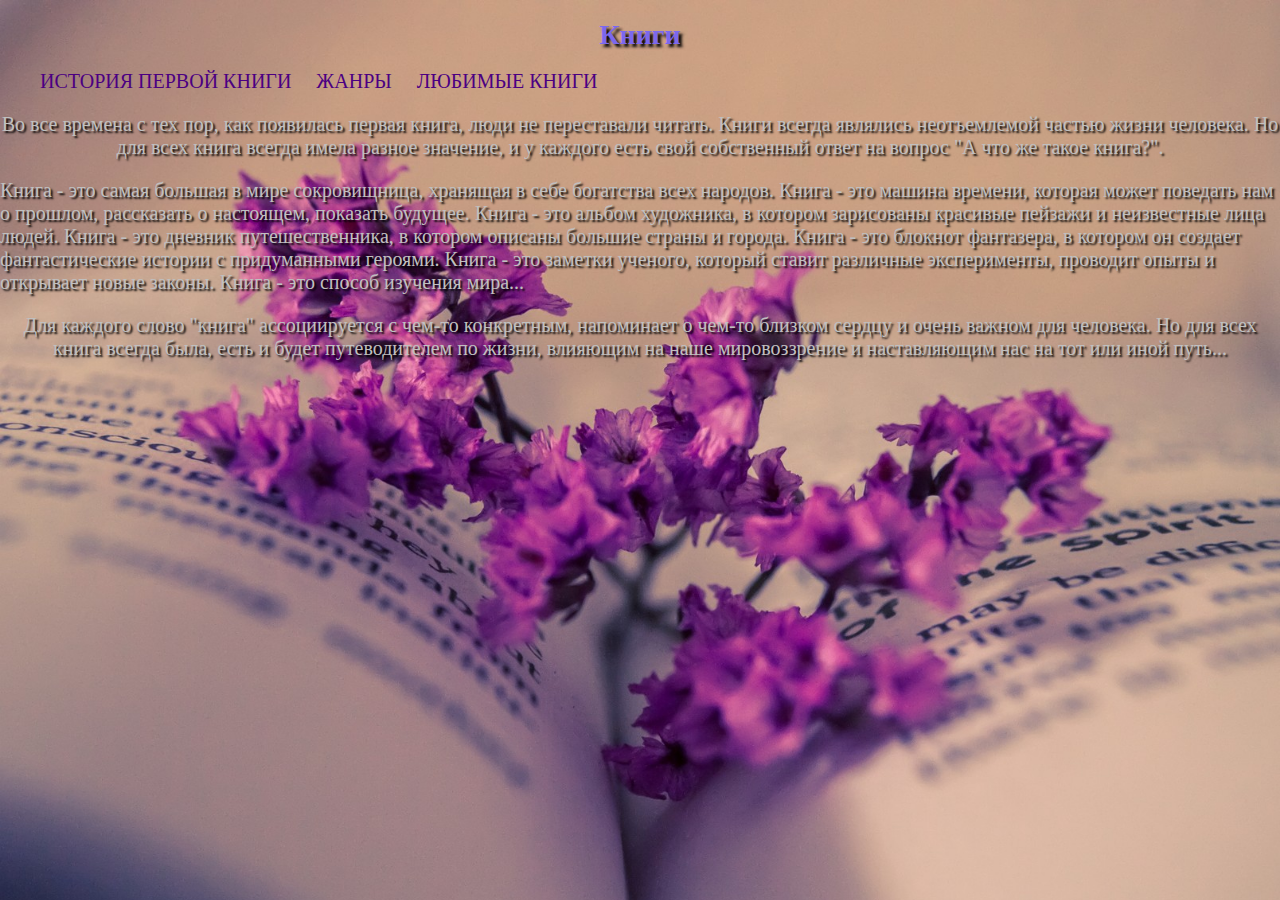
<file: cite/index.html>
<!DOCTYPE html>
<html>

<head>
    <meta charset="UTF-8">
    <title> Главная </title>
    <link rel="stylesheet" href="style/style.css">
</head>

<body>
    <header class="header">
        <div class="container">
            <h1 align="center" class="col">Книги</h1>
            <div class="nav">
                <ul class="marks">

                    <li>
                        <a href="second.html">
                            История первой книги
                        </a>
                    </li>
                    <!--\\\\\\\\\\\\\\\\\\\\\\\\\\\\\\-->
                    <li>
                        <a href="third.html">
                            Жанры
                        </a>
                    </li>
                    <!--\\\\\\\\\\\\\\\\\\\\\\\\\\\\\\-->
                    <li>
                        <a href="fourth.html">
                            Любимые книги
                        </a>
                    </li>
                </ul>

            </div>
        </div>

        <maintext class="text">
            <p>
                Во все времена с тех пор, как появилась первая книга, люди не переставали читать. Книги всегда являлись
                неотъемлемой частью жизни человека. Но для всех книга всегда имела разное значение, и у каждого есть
                свой собственный ответ на вопрос "А что же такое книга?".

            </p>
            Книга - это самая большая в мире сокровищница, хранящая в себе богатства всех народов. Книга - это машина
            времени, которая может поведать нам о прошлом, рассказать о настоящем, показать будущее. Книга - это альбом
            художника, в котором зарисованы красивые пейзажи и неизвестные лица людей. Книга - это дневник
            путешественника, в котором описаны большие страны и города. Книга - это блокнот фантазера, в котором он
            создает фантастические истории с придуманными героями. Книга - это заметки ученого, который ставит различные
            эксперименты, проводит опыты и открывает новые законы. Книга - это способ изучения мира...

            <p>
                Для каждого слово "книга" ассоциируется с чем-то конкретным, напоминает о чем-то близком сердцу и очень
                важном для человека. Но для всех книга всегда была, есть и будет путеводителем по жизни, влияющим на
                наше мировоззрение и наставляющим нас на тот или иной путь...
            </p>
        </maintext>
    </header>



</body>

</html>
</file>
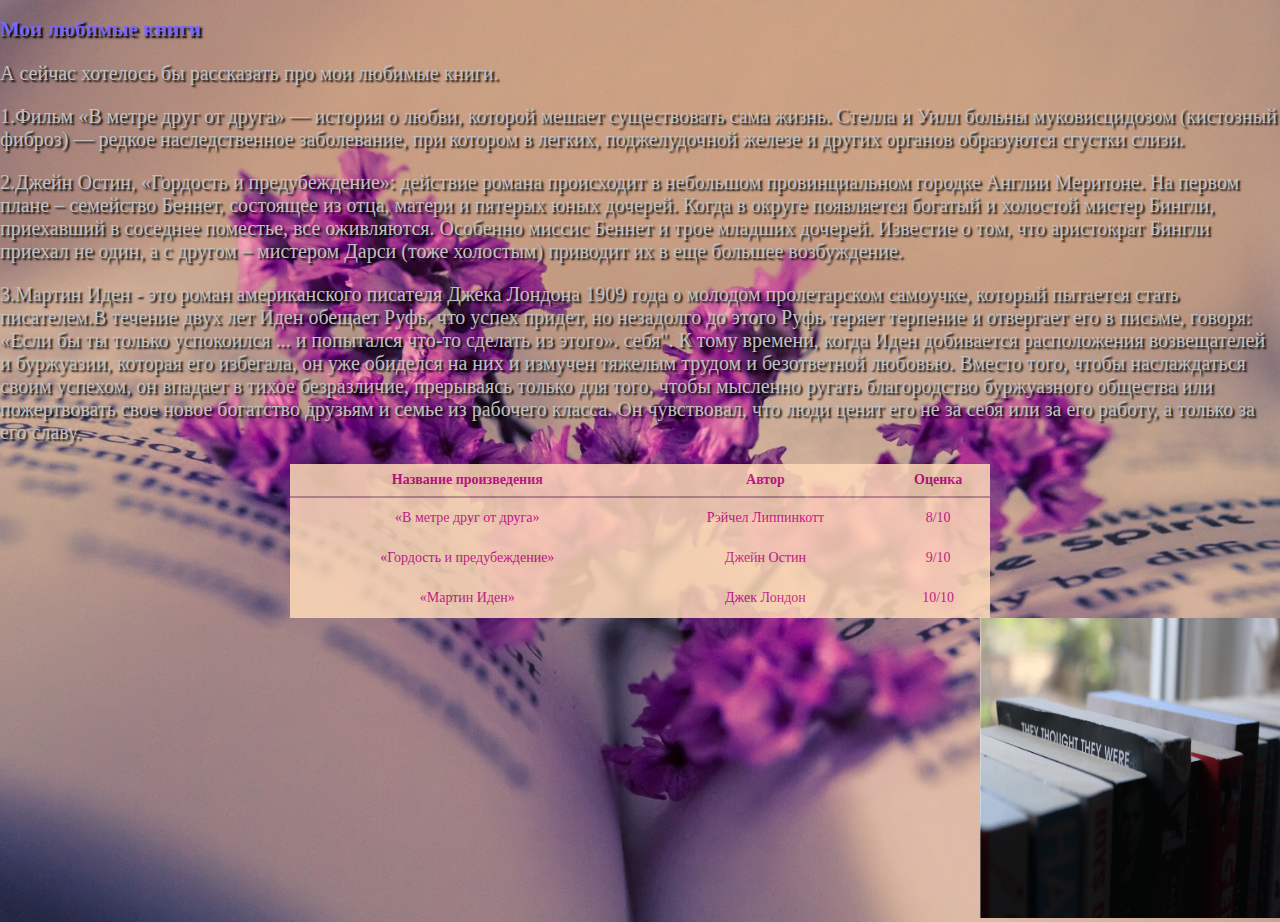
<file: cite/fourth.html>
<!DOCTYPE html>
<html lang="ru">

<head>
    <meta charset="UTF-8">
    <meta name="viewport" content="width=device-width, initial-scale=1.0">
    <link rel="stylesheet" href="style/style.css">
    <title>Любимые книги</title>
    <style>
        table{
            margin: auto;
        }
    </style>
</head>

<body>
    <h2 class="col2">Мои любимые книги</h2>
    <text class="txt">
        <p>
            А сейчас хотелось бы рассказать про мои любимые книги. <br>
        <p>
            1.Фильм «В метре друг от друга» — история о любви, которой мешает существовать сама жизнь. Стелла и Уилл
            больны муковисцидозом (кистозный фиброз) — редкое наследственное заболевание, при котором в легких,
            поджелудочной железе и других органов образуются сгустки слизи. <br>
        </p>
        <p>
            2.Джейн Остин, «Гордость и предубеждение»: действие романа происходит в небольшом провинциальном городке
            Англии Меритоне. На первом плане – семейство Беннет, состоящее из отца, матери и пятерых юных дочерей. Когда
            в округе появляется богатый и холостой мистер Бингли, приехавший в соседнее поместье, все оживляются.
            Особенно миссис Беннет и трое младших дочерей. Известие о том, что аристократ Бингли приехал не один, а с
            другом – мистером Дарси (тоже холостым) приводит их в еще большее возбуждение.</p>
        <p>
            3.Мартин Иден - это роман американского писателя Джека Лондона 1909 года о молодом пролетарском самоучке,
            который пытается стать писателем.В течение двух лет Иден обещает Руфь, что успех придет, но незадолго до
            этого Руфь теряет терпение и отвергает его в письме, говоря: «Если бы ты только успокоился ... и попытался
            что-то сделать из этого». себя". К тому времени, когда Иден добивается расположения возвещателей и
            буржуазии, которая его избегала, он уже обиделся на них и измучен тяжелым трудом и безответной любовью.
            Вместо того, чтобы наслаждаться своим успехом, он впадает в тихое безразличие, прерываясь только для того,
            чтобы мысленно ругать благородство буржуазного общества или пожертвовать свое новое богатство друзьям и
            семье из рабочего класса. Он чувствовал, что люди ценят его не за себя или за его работу, а только за его
            славу.
        </p>
    </text>

        <table>
            <tr>
                <th> Название произведения </th>
                <th> Автор </th>
                <th> Оценка </th>
            </tr>
            <tr>
                <td> «В метре друг от друга» </td>
                <td> Рэйчел Липпинкотт </td>
                <td> 8/10 </td>
            </tr>
            <tr>
                <td> «Гордость и предубеждение» </td>
                <td> Джейн Остин </td>
                <td> 9/10 </td>
            </tr>
            <tr>
                <td> «Мартин Иден» </td>
                <td> Джек Лондон </td>
                <td> 10/10 </td>
            </tr>
        </table>

        <div class=pic>
        <a href="index.html"> <img src="img/books.gif" width="300" height="300"> </a>
        </div>
</body>

</html>
</file>
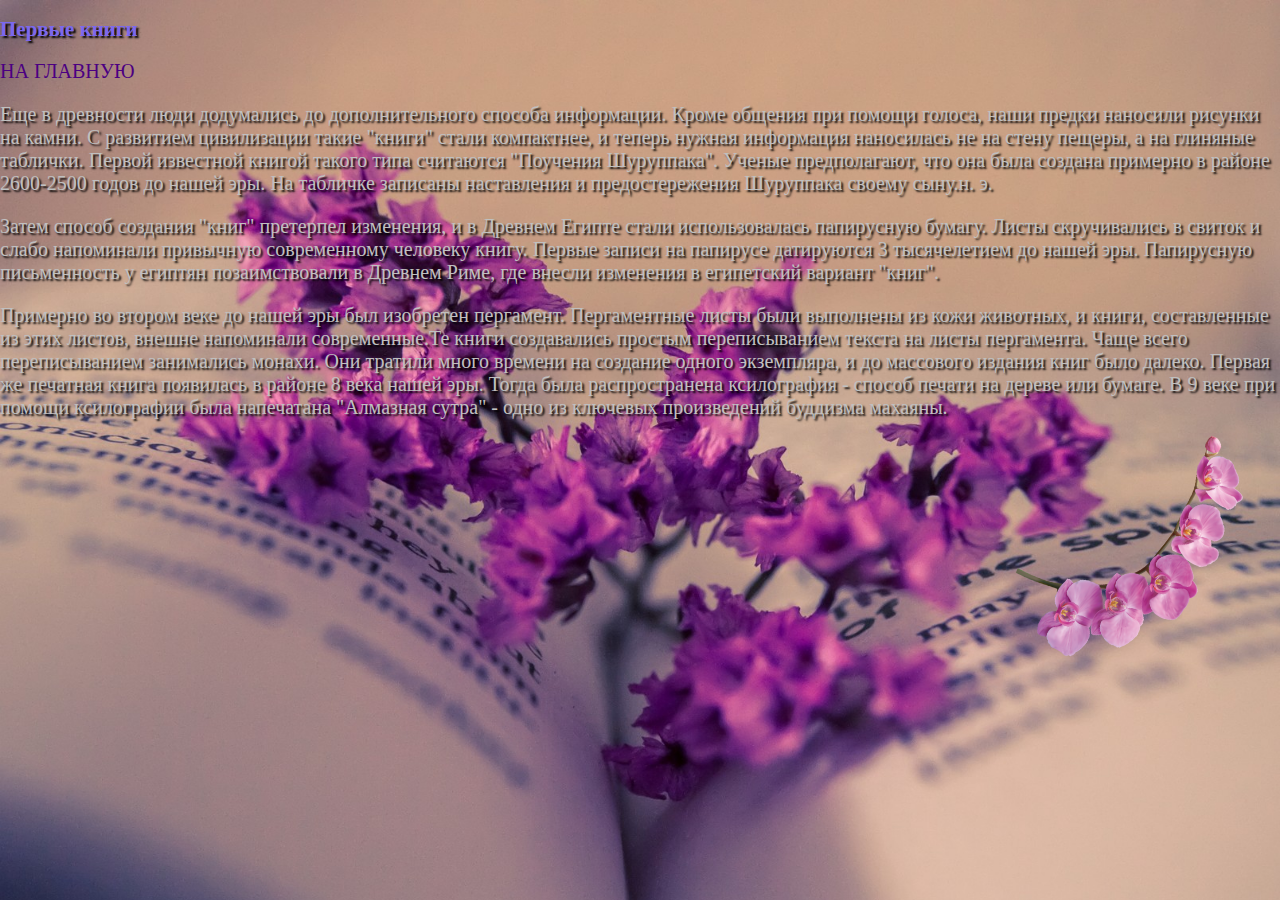
<file: cite/second.html>
<!DOCTYPE html>
<html lang="ru">

<head>
    <meta charset="UTF-8">
    <meta http-equiv="X-UA-Compatible" content="IE=edge">
    <meta name="viewport" content="width=device-width, initial-scale=1.0">
    <title>Second page</title>
    <link rel="stylesheet" href="style/style.css">
</head>

<body>
    <header class="header-1">
        <h2 class="col2">Первые книги</h2>
        <a href="index.html" class="back"> На главную</a>

        <maintext class="txt">
            <p>
                Еще в древности люди додумались до дополнительного способа информации. Кроме общения при помощи голоса,
                наши предки наносили рисунки на камни. С развитием цивилизации такие "книги" стали компактнее, и теперь
                нужная информация наносилась не на стену пещеры, а на глиняные таблички. Первой известной книгой такого
                типа считаются "Поучения Шуруппака". Ученые предполагают, что она была создана примерно в районе
                2600-2500 годов до нашей эры. На табличке записаны наставления и предостережения Шуруппака своему
                сыну.н. э.
            </p>
            <p>
                Затем способ создания "книг" претерпел изменения, и в Древнем Египте стали использовалась папирусную
                бумагу. Листы скручивались в свиток и слабо напоминали привычную современному человеку книгу. Первые
                записи на папирусе датируются 3 тысячелетием до нашей эры. Папирусную письменность у египтян
                позаимствовали в Древнем Риме, где внесли изменения в египетский вариант "книг".
            </p>
            <p>
                Примерно во втором веке до нашей эры был изобретен пергамент. Пергаментные листы были выполнены из кожи
                животных, и книги, составленные из этих листов, внешне напоминали современные.Те книги создавались
                простым переписыванием текста на листы пергамента. Чаще всего переписыванием занимались монахи. Они
                тратили много времени на создание одного экземпляра, и до массового издания книг было далеко. Первая же
                печатная книга появилась в районе 8 века нашей эры. Тогда была распространена ксилография - способ
                печати на дереве или бумаге. В 9 веке при помощи ксилографии была напечатана "Алмазная сутра" - одно из
                ключевых произведений буддизма махаяны.
            </p>


        </maintext>
    </header>

    <p class="button">
        <a href="index.html"> <img src="img/button.png" width="250" height="200"> </a>
    </p>

</body>

</html>
</file>
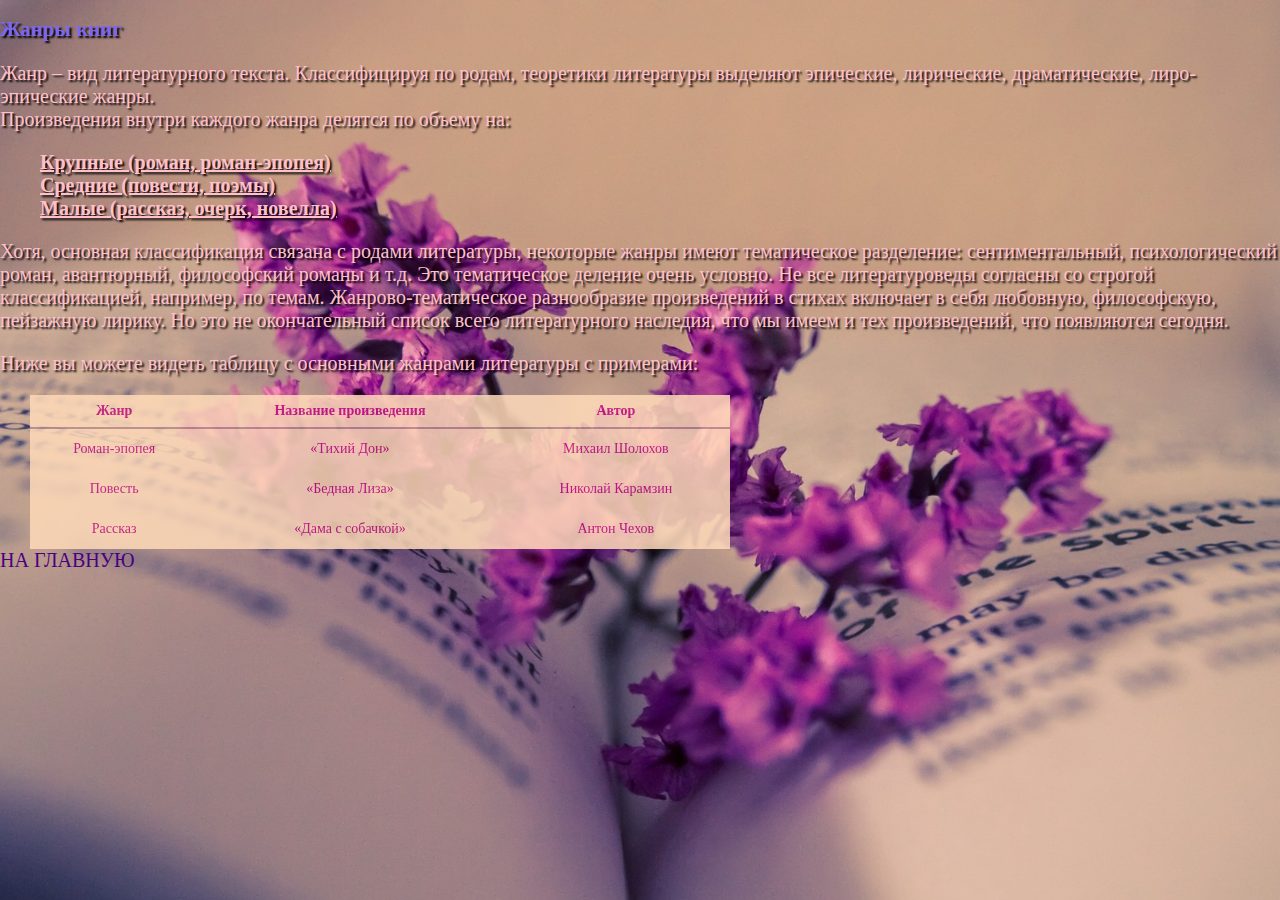
<file: cite/third.html>
<!DOCTYPE html>
<html lang="ru">

<head>
    <meta charset="UTF-8">
    <meta name="viewport" content="width=device-width, initial-scale=1.0">
    <link rel="stylesheet" href="style/style.css">
    <title>Жанры</title>
    <style>
        table{
            margin-left: 30px;
        }
    </style>
</head>

<body>
    <header class="header-1">
        <h2 class="col2"> Жанры книг </h2>
    </header>
    <main class="toxt">
        <p>
            Жанр – вид литературного текста. Классифицируя по родам, теоретики литературы выделяют эпические,
            лирические, драматические, лиро-эпические жанры.<br>
            Произведения внутри каждого жанра делятся по объему на:
        <ul class="janr">
            <li>
                Крупные (роман, роман-эпопея)
            </li>
            <li>
                Средние (повести, поэмы)
            </li>
            <li>
                Малые (рассказ, очерк, новелла)
            </li>
        </ul>
        </p>
        Хотя, основная классификация связана с родами литературы, некоторые жанры имеют тематическое разделение:
        сентиментальный, психологический роман, авантюрный, философский романы и т.д. Это тематическое деление очень
        условно. Не все литературоведы согласны со строгой классификацией, например, по темам. Жанрово-тематическое
        разнообразие произведений в стихах включает в себя любовную, философскую, пейзажную лирику. Но это не
        окончательный список всего литературного наследия, что мы имеем и тех произведений, что появляются сегодня.
        <p>
            Ниже вы можете видеть таблицу с основными жанрами литературы с примерами:
        </p>

    </main>
    <table>
        <tr>
            <th> Жанр </th>
            <th> Название произведения </th>
            <th> Автор </th>
        </tr>
        <tr>
            <td> Роман-эпопея</td>
            <td>«Тихий Дон»</td>
            <td> Михаил Шолохов</td>
        </tr>
        <tr>
            <td> Повесть</td>
            <td>«Бедная Лиза»</td>
            <td> Николай Карамзин</td>
        </tr>
        <tr>
            <td> Рассказ</td>
            <td>«Дама с собачкой»</td>
            <td> Антон Чехов</td>
        </tr>
    </table>
    <a href="index.html" class="bock"> На главную</a>
</body>

</html>
</file>
<file: cite/style/style.css>
body {
    padding: 0;
    margin: 0;
    font-family: Verdana;
    font-size: 14px;
    }
    
    .marks li a{
    padding: 0;
    margin: 0;
    text-transform: uppercase;
    text-decoration: none;
    color: indigo;
    opacity: 1;
    font-size: 20px;
    font-family: Verdana;
    }
    
    .marks{
    display: flex;
    }

    .marks li:hover{
    background: #d8bfd8;
    color: #fff0f5;
    -moz-transition: all 0.5s ease-in 0s;
    -webkit-transition: all 0.5s ease-in 0s;
    -o-transition: all 0.5s ease-in 0s;
    transition: all 0.5s ease-in 0s;
    }
    
    .marks li{
    margin-right: 25px;
    }
    
    .col{
    color: mediumslateblue;
    text-shadow: 3px 3px 3px #000;
    }
    
    .col2{
    color: mediumslateblue;
    text-shadow: 2px 2px 2px #000;
    }
    ul, li{
    display: block;
    }
    
    body{
    background: url('../img/book.jpg') no-repeat center top / cover;
    }
    
    
    .text{
    color: silver;
    font-size: 20px;
    text-align: center;
    text-shadow: 2px 2px 2px #000;
    }
    
    .back{
    padding: 0;
    margin: 0;
    text-transform: uppercase;
    text-decoration: none;
    color: indigo;
    opacity: 1;
    font-size: 20px;
    font-family: Verdana;
    }
    
    .back:hover{
    background: #d8bfd8;
    color: indigo;
    -moz-transition: all 0.3s ease-in 0s;
    -webkit-transition: all 0.3s ease-in 0s;
    -o-transition: all 0.3s ease-in 0s;
    transition: all 0.3s ease-in 0s;
    }
    
    .txt{
    color: silver;
    text-shadow: 2px 2px 2px #000;
    font-family: verdana;
    font-size: 20px;
    }
    .button{
    margin-left: 950px;
    margin-top: 60px;
    -moz-transform: rotate(105deg);
    -o-transform: rotate(105deg);
    -webkit-transform: rotate(105deg);
    
    }
    
    .toxt{
    color: pink;
    font-size: 20px;
    text-align: left;
    text-shadow: 2px 2px 2px #000;
    
    }
    
    table{
    border-collapse: collapse;
    width: 700px;
    background-color: peachpuff;
    opacity: 0.85;
    }
    
    
    th {
    border-bottom: 2px solid #bc8f8f;
    border-right: 30px black;
    border-left: 30px black;
    color: mediumvioletred;
    padding: 8px 2px;
    text-align: center;
    }
    
    td {
    border-right: 30px black;
    border-left: 30px black;
    color: mediumvioletred;
    padding: 12px 2px;
    text-align: center;
    }
    
    .bock{
    margin-bottom: 1000px;
    text-transform: uppercase;
    text-decoration: none;
    color: indigo;
    font-size: 20px;
    font-family: Verdana;
    }
    
    .bock:hover{
    background: #d8bfd8;
    color: indigo;
    -moz-transition: all 0.2s ease-in 0s;
    -webkit-transition: all 0.2s ease-in 0s;
    -o-transition: all 0.2s ease-in 0s;
    transition: all 0.2s ease-in 0s;
    }
    
    .janr{
    font-weight: bold;
    font-size: 20px;
    list-style-type: armenian;
    text-decoration: underline;
    }
    
    .pic{
    height: 300px ;
    width: 300px ;
    margin-left: 980px;
    margin-top: 0px;
    border-radius: 25px 25px;
    }
</file>
